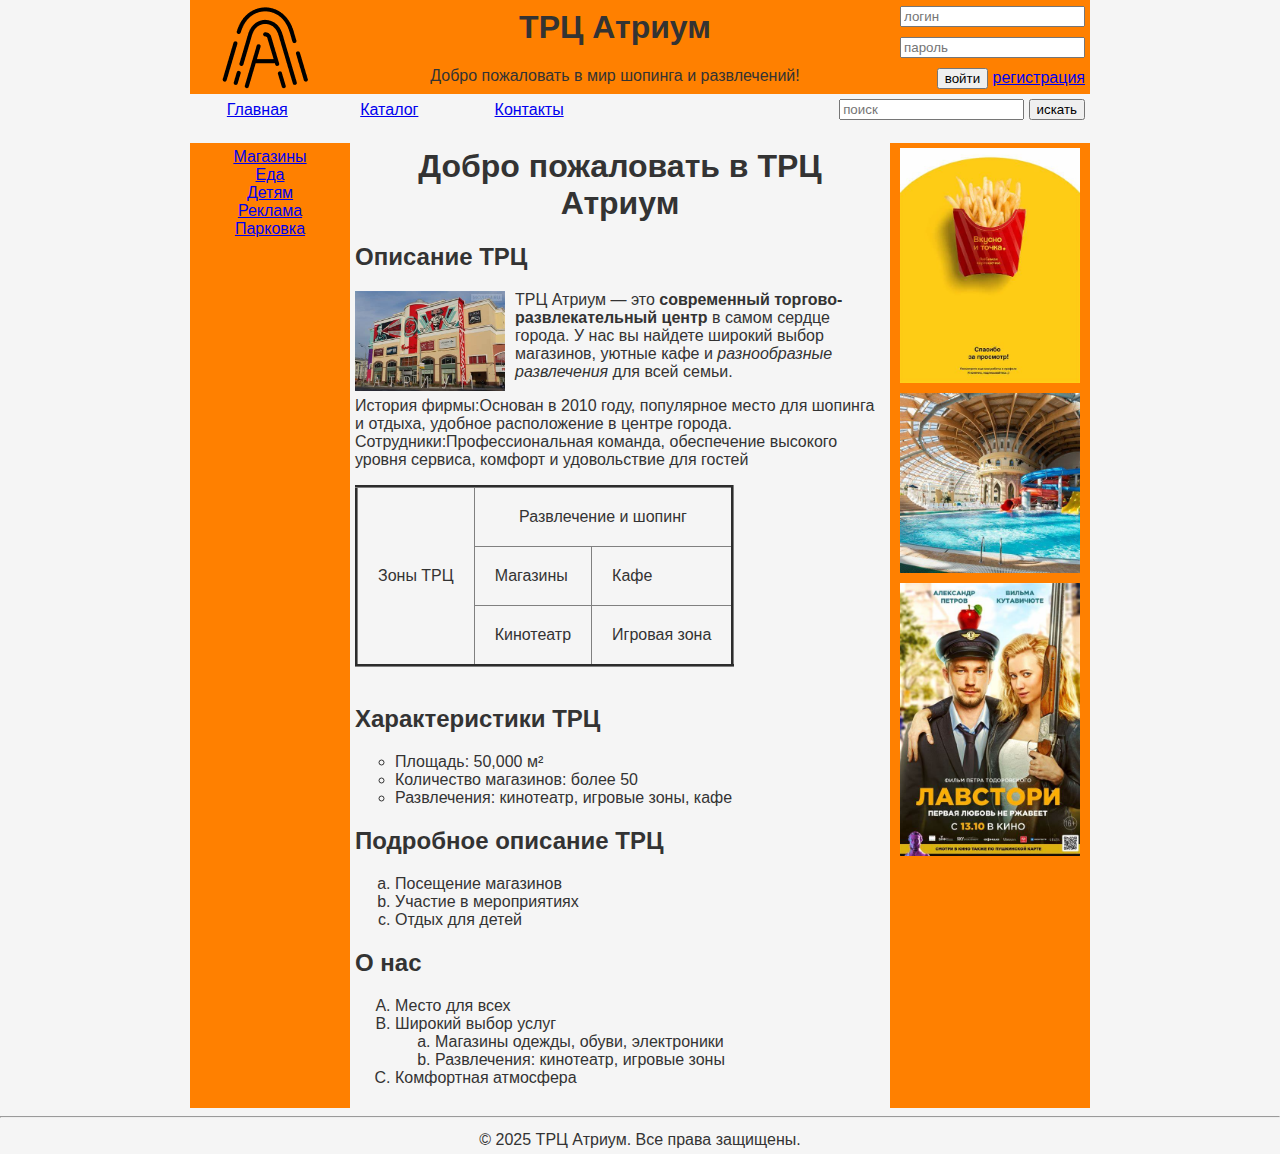
<file: index.html>
<html>
<head>
    <title>ТРЦ Атриум - Главная</title>
    <link rel="stylesheet" type="text/css" href="styles.css">
</head>
<body>
<!-- Шапка -->
<table border="0" width="900" cellpadding="0" cellspacing="0" align="center" bgcolor="#ff8000">
    <tr>
        <td width="150" align="center"><img src="logo.png" alt="ЛОГОТИП"></td>
        <td align="center"><h1>ТРЦ Атриум</h1><p>Добро пожаловать в мир шопинга и развлечений!</p></td>
        <td width="200">
            <table cellpadding="5" width="100%">
                <tr>
                    <td align="right"><input type="text" placeholder="логин"></td>
                </tr>
                <tr>
                    <td align="right"><input type="password" placeholder="пароль"></td>
                </tr>
                <tr>
                    <td align="right"><input type="submit" value="войти"> <a href="register.html">регистрация</a></td>
                </tr>
            </table>
        </td>
    </tr>
</table>

<!-- Меню -->
<table border="0" width="900" cellpadding="5" cellspacing="0" align="center">
    <tr>
        <td align="center"><a href="index.html">Главная</a></td>
        <td align="center"><a href="catalog.html">Каталог</a></td>
        <td align="center"><a href="contacts.html">Контакты</a></td>
        <td align="right"><input type="text" placeholder="поиск"> <input type="button" value="искать"></td>
    </tr>
</table>
<br>

<!-- Основной контент -->
<table border="0" width="900" cellpadding="5" cellspacing="0" align="center">
    <tr>
        <td width="150" valign="top" align="center" bgcolor="#ff8000">
            <a href="shops.html">Магазины</a><br>
            <a href="food.html">Еда</a><br>
            <a href="kids.html">Детям</a><br>
            <a href="adver.html">Реклама</a><br>
            <a href="parking.html">Парковка</a><br>
        </td>
        <td>
            <h1 align="center">Добро пожаловать в ТРЦ Атриум</h1>
            <h2>Описание ТРЦ</h2>
            <p>
                <img src="атриум главный.jpg" align="left" style="margin-right: 10px;" width="150" height="auto">
                ТРЦ Атриум — это <b>современный торгово-развлекательный центр</b> в самом сердце города. У нас вы найдете широкий выбор магазинов, уютные кафе и <i>разнообразные развлечения</i> для всей семьи.
            </p>
            <p>История фирмы:Основан в 2010 году, популярное место для шопинга и отдыха, удобное расположение в центре города. Сотрудники:Профессиональная команда, обеспечение высокого уровня сервиса, комфорт и удовольствие для гостей </p>

            <table border="3" cellpadding="20" cellspacing="5">
                <tr>
                    <td rowspan="3">Зоны ТРЦ</td>
                    <td colspan="2" align="center">Развлечение и шопинг</td>
                </tr>
                <tr>
                    <td>Магазины</td>
                    <td>Кафе</td>
                </tr>
                <tr>
                    <td>Кинотеатр</td>
                    <td>Игровая зона</td>
                </tr>
            </table>
            <br>
            <h2>Характеристики ТРЦ</h2>
            <ul type="circle">
                <li>Площадь: 50,000 м²</li>
                <li>Количество магазинов: более 50</li>
                <li>Развлечения: кинотеатр, игровые зоны, кафе</li>
            </ul>

            <h2>Подробное описание ТРЦ</h2>
            <ol type="a">
                <li>Посещение магазинов</li>
                <li>Участие в мероприятиях</li>
                <li>Отдых для детей</li>
            </ol>

            <h2>О нас</h2>
            <ol type="A">
                <li>Место для всех</li>
                <li>Широкий выбор услуг
                    <ol type="a">
                        <li>Магазины одежды, обуви, электроники</li>
                        <li>Развлечения: кинотеатр, игровые зоны</li>
                    </ol>
                </li>
                <li>Комфортная атмосфера</li>
            </ol>

            
        </td>
        <td width="190" valign="top" align="center" bgcolor="#ff8000">
            <a href="https://vkusnoitochka.ru/"><img src="реклама1.jpg" alt="Вкусно — и точка" width="180" style="margin-bottom: 10px;"></a><br>
            <a href="https://karibiya.ru/"><img src="реклама2.jpg" alt="Аквапарк Карибия" width="180" style="margin-bottom: 10px;"></a><br>
            <a href="https://kinomax.ru/"><img src="реклама3.jpg" alt="Кинотеатр Киномакс" width="180"></a>
        </td>
    </tr>
</table>

<!-- Футер -->
<hr>
<table border="0" width="900" cellpadding="5" align="center">
    <tr>
        <td align="center">© 2025 ТРЦ Атриум. Все права защищены.</td>
    </tr>
</table>
</body>
</html>
</file>
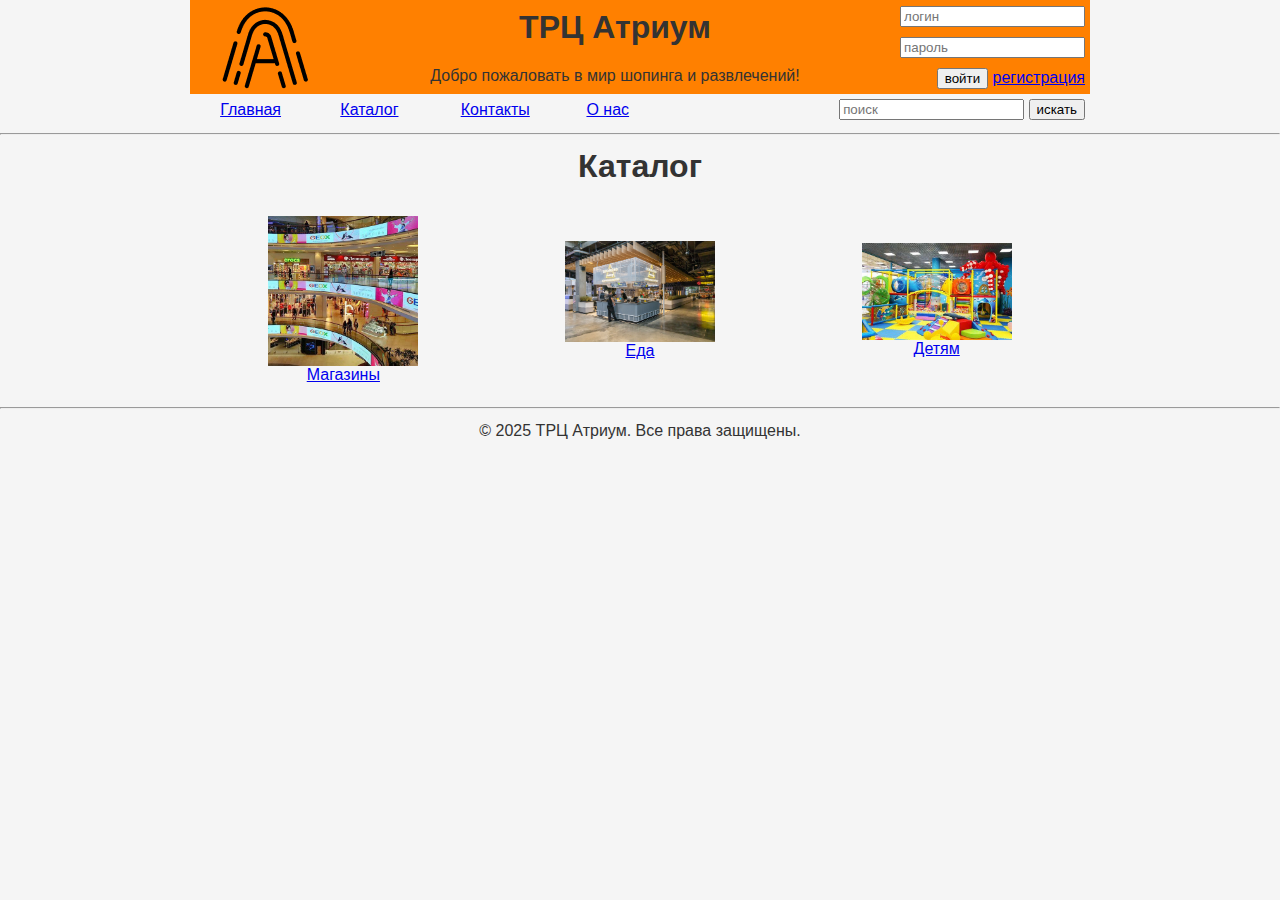
<file: catalog.html>
<html>
<head>
    <title>ТРЦ Атриум - Каталог</title>
    <link rel="stylesheet" type="text/css" href="styles.css">
</head>
<body>
<!-- Шапка -->
<table border="0" width="900" cellpadding="0" cellspacing="0" align="center" bgcolor="#ff8000">
    <tr>
        <td width="150" align="center"><img src="logo.png" alt="ЛОГОТИП"></td>
        <td align="center"><h1>ТРЦ Атриум</h1><p>Добро пожаловать в мир шопинга и развлечений!</p></td>
        <td width="200">
            <table cellpadding="5" width="100%">
                <tr>
                    <td align="right"><input type="text" placeholder="логин"></td>
                </tr>
                <tr>
                    <td align="right"><input type="password" placeholder="пароль"></td>
                </tr>
                <tr>
                    <td align="right"><input type="submit" value="войти"> <a href="register.html">регистрация</a></td>
                </tr>
            </table>
        </td>
    </tr>
</table>

<!-- Меню -->
<table border="0" width="900" cellpadding="5" cellspacing="0" align="center">
    <tr>
        <td align="center"><a href="index.html">Главная</a></td>
        <td align="center"><a href="catalog.html">Каталог</a></td>
        <td align="center"><a href="contacts.html">Контакты</a></td>
        <td align="center"><a href="about.html">О нас</a></td>
        <td align="right"><input type="text" placeholder="поиск"> <input type="button" value="искать"></td>
    </tr>
</table>

<!-- Горизонтальная черта -->
<hr>

<!-- Основной контент -->
<table border="0" width="900" cellpadding="5" cellspacing="0" align="center">
    <tr>
        <td>
            <h1 align="center">Каталог</h1>
            <table border="0" width="100%" cellpadding="10" cellspacing="10">
                <tr>
                    <td align="center">
                        <a href="shops.html"><img src="магазины.jpg" alt="Магазины" width="150" height="auto"></a><br>
                        <a href="shops.html">Магазины</a>
                    </td>
                    <td align="center">
                        <a href="food.html"><img src="фудкорт.jpg" alt="Еда" width="150" height="auto"></a><br>
                        <a href="food.html">Еда</a>
                    </td>
                    <td align="center">
                        <a href="kids.html"><img src="детям.jpg" alt="Детям" width="150" height="auto"></a><br>
                        <a href="kids.html">Детям</a>
                    </td>
                </tr>
            </table>
        </td>
    </tr>
</table>

<!-- Футер -->
<hr>
<table border="0" width="900" cellpadding="5" align="center">
    <tr>
        <td align="center">© 2025 ТРЦ Атриум. Все права защищены.</td>
    </tr>
</table>
</body>
</html>
</file>
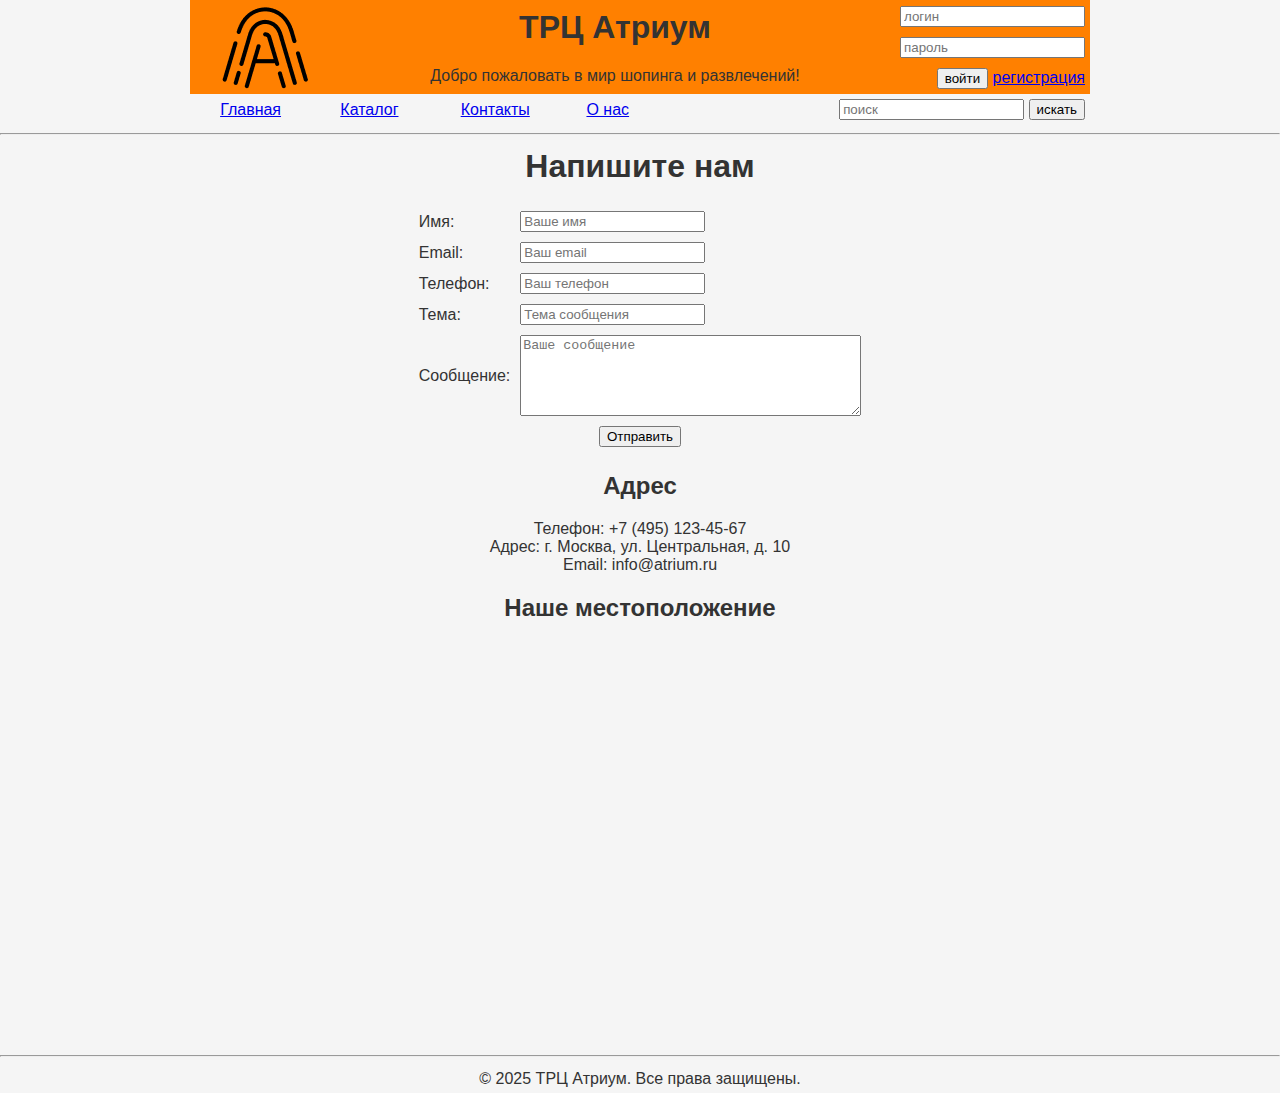
<file: contacts.html>
<html>
<head>
    <title>ТРЦ Атриум - Контакты</title>
    <link rel="stylesheet" type="text/css" href="styles.css">
</head>
<body>
<!-- Шапка -->
<table border="0" width="900" cellpadding="0" cellspacing="0" align="center" bgcolor="#ff8000">
    <tr>
        <td width="150" align="center"><img src="logo.png" alt="ЛОГОТИП"></td>
        <td align="center"><h1>ТРЦ Атриум</h1><p>Добро пожаловать в мир шопинга и развлечений!</p></td>
        <td width="200">
            <table cellpadding="5" width="100%">
                <tr>
                    <td align="right"><input type="text" placeholder="логин"></td>
                </tr>
                <tr>
                    <td align="right"><input type="password" placeholder="пароль"></td>
                </tr>
                <tr>
                    <td align="right"><input type="submit" value="войти"> <a href="register.html">регистрация</a></td>
                </tr>
            </table>
        </td>
    </tr>
</table>

<!-- Меню -->
<table border="0" width="900" cellpadding="5" cellspacing="0" align="center">
    <tr>
        <td align="center"><a href="index.html">Главная</a></td>
        <td align="center"><a href="catalog.html">Каталог</a></td>
        <td align="center"><a href="contacts.html">Контакты</a></td>
        <td align="center"><a href="about.html">О нас</a></td>
        <td align="right"><input type="text" placeholder="поиск"> <input type="button" value="искать"></td>
    </tr>
</table>

<!-- Горизонтальная черта -->
<hr>

<!-- Основной контент -->
<table border="0" width="900" cellpadding="5" cellspacing="0" align="center">
    <tr>
        <td>
            <h1 align="center">Напишите нам</h1>
            <form action="submit_contact.php" method="post">
                <table border="0" cellpadding="5" align="center">
                    <tr>
                        <td>Имя:</td>
                        <td><input type="text" name="name" placeholder="Ваше имя" required></td>
                    </tr>
                    <tr>
                        <td>Email:</td>
                        <td><input type="email" name="email" placeholder="Ваш email" required></td>
                    </tr>
                    <tr>
                        <td>Телефон:</td>
                        <td><input type="tel" name="phone" placeholder="Ваш телефон"></td>
                    </tr>
                    <tr>
                        <td>Тема:</td>
                        <td><input type="text" name="subject" placeholder="Тема сообщения" required></td>
                    </tr>
                    <tr>
                        <td>Сообщение:</td>
                        <td><textarea name="message" rows="5" cols="40" placeholder="Ваше сообщение" required></textarea></td>
                    </tr>
                    <tr>
                        <td colspan="2" align="center"><input type="submit" value="Отправить"></td>
                    </tr>
                </table>
            </form>

            <h2 align="center">Адрес</h2>
            <p align="center">
                Телефон: +7 (495) 123-45-67<br>
                Адрес: г. Москва, ул. Центральная, д. 10<br>
                Email: info@atrium.ru
            </p>

            <h2 align="center">Наше местоположение</h2>
            <iframe src="https://yandex.ru/map-widget/v1/?um=constructor%3A1234567890&source=constructor" width="900" height="400" frameborder="0"></iframe>
        </td>
    </tr>
</table>

<!-- Футер -->
<hr>
<table border="0" width="900" cellpadding="5" align="center">
    <tr>
        <td align="center">© 2025 ТРЦ Атриум. Все права защищены.</td>
    </tr>
</table>
</body>
</html>
</file>
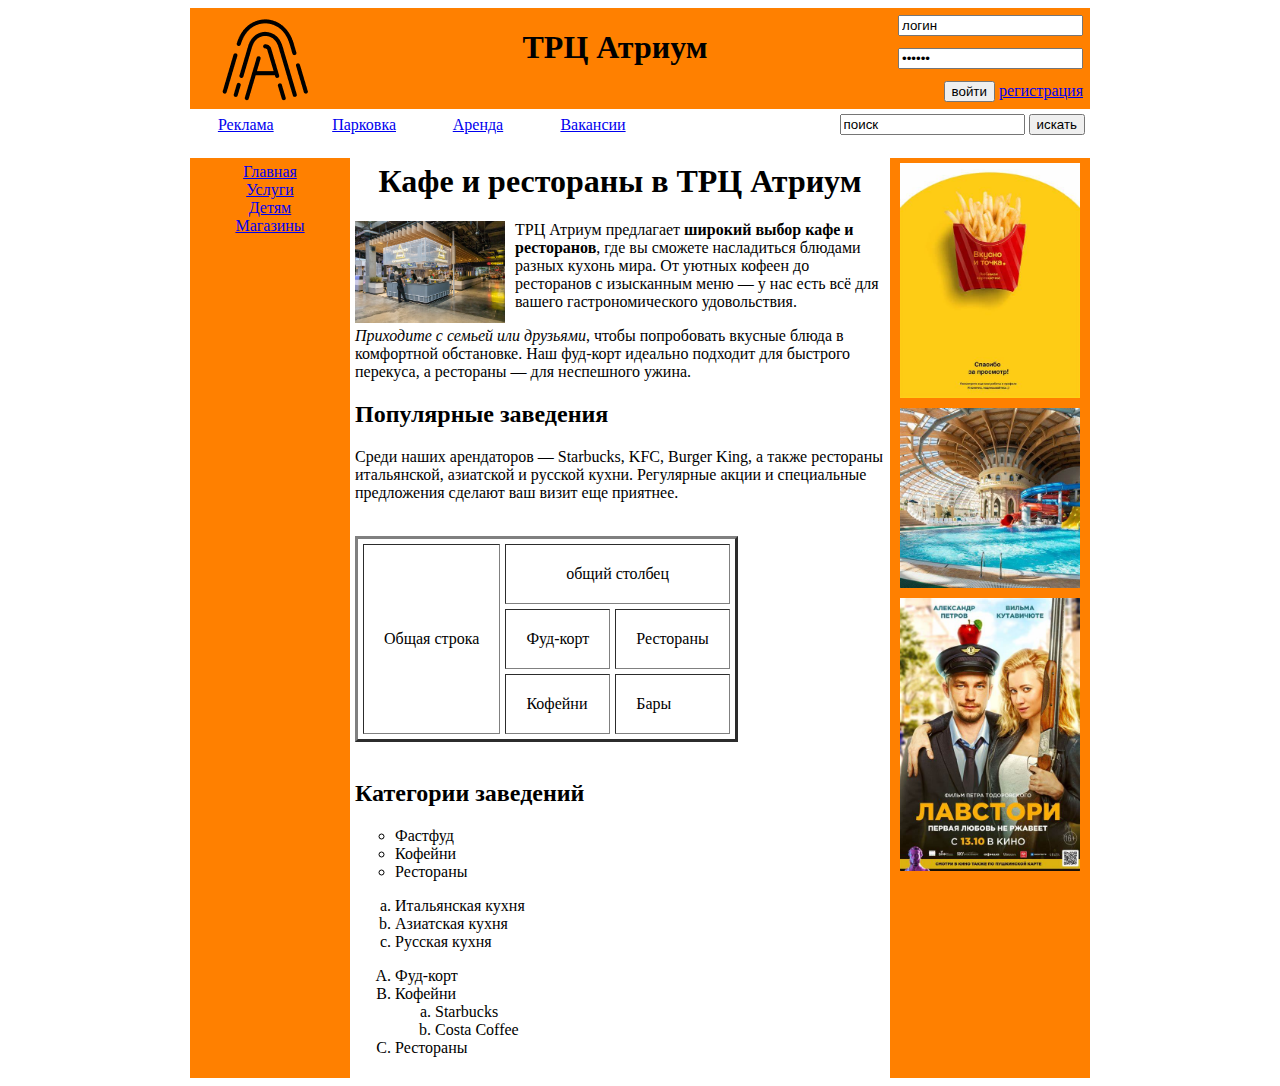
<file: food.html>
<html>
<head>
    <title>ТРЦ Атриум - Кафе</title>
</head>
<body>
<table border="0" width="900" cellpadding="0" cellspacing="0" align="center" bgcolor="#ff8000">
    <tr>
        <td width="150" align="center"><img src="logo.png" alt="ЛОГОТИП"></td>
        <td align="center"><h1>ТРЦ Атриум</h1></td>
        <td width="200">
            <table cellpadding="5" width="100%">
                <tr>
                    <td align="right"><input type="text" value="логин"></td>
                </tr>
                <tr>
                    <td align="right"><input type="password" value="пароль"></td>
                </tr>
                <tr>
                    <td align="right"><input type="submit" value="войти"> <a href="register.html">регистрация</a></td>
                </tr>
            </table>
        </td>
    </tr>
</table>

<table border="0" width="900" cellpadding="5" cellspacing="0" align="center">
    <tr>
        <td align="center"><a href="adver.html">Реклама</a></td>
        <td align="center"><a href="parking.html">Парковка</a></td>
        <td align="center"><a href="rent.html">Аренда</a></td>
        <td align="center"><a href="vacancies.html">Вакансии</a></td>
        <td align="right"><input type="text" value="поиск"> <input type="button" value="искать"></td>
    </tr>
</table>
<br>
<table border="0" width="900" cellpadding="5" cellspacing="0" align="center">
    <tr>
        <td width="150" cellpadding="5" valign="top" align="center" bgcolor="#ff8000">
            <a href="index.html">Главная</a><br>
            <a href="services.html">Услуги</a><br>
            <a href="kids.html">Детям</a><br>
            <a href="shops.html">Магазины</a>
        </td>
        <td>
            <h1 align="center">Кафе и рестораны в ТРЦ Атриум</h1>
            <p>
                <img src="фудкорт.jpg" align="left" style="margin-right: 10px;" width="150" height="auto">
                ТРЦ Атриум предлагает <b>широкий выбор кафе и ресторанов</b>, где вы сможете насладиться блюдами разных кухонь мира. От уютных кофеен до ресторанов с изысканным меню — у нас есть всё для вашего гастрономического удовольствия.
            </p>
            <p>
                <i>Приходите с семьей или друзьями</i>, чтобы попробовать вкусные блюда в комфортной обстановке. Наш фуд-корт идеально подходит для быстрого перекуса, а рестораны — для неспешного ужина.
            </p>
            <h2>Популярные заведения</h2>
            <p>
                Среди наших арендаторов — Starbucks, KFC, Burger King, а также рестораны итальянской, азиатской и русской кухни. Регулярные акции и специальные предложения сделают ваш визит еще приятнее.
            </p>
            <br>
            <table border="3" cellpadding="20" cellspacing="5">
                <tr>
                    <td rowspan="3">Общая строка</td>
                    <td colspan="2" align="center">общий столбец</td>
                </tr>
                <tr>
                    <td>Фуд-корт</td>
                    <td>Рестораны</td>
                </tr>
                <tr>
                    <td>Кофейни</td>
                    <td>Бары</td>
                </tr>
            </table>
            <br>
            <h2>Категории заведений</h2>
            <ul type="circle">
                <li>Фастфуд</li>
                <li>Кофейни</li>
                <li>Рестораны</li>
            </ul>
            <ol type="a">
                <li>Итальянская кухня</li>
                <li>Азиатская кухня</li>
                <li>Русская кухня</li>
            </ol>
            <ol type="A">
                <li>Фуд-корт</li>
                <li>Кофейни
                    <ol type="a">
                        <li>Starbucks</li>
                        <li>Costa Coffee</li>
                    </ol>
                </li>
                <li>Рестораны</li>
            </ol>
        </td>
       <td width="190" cellpadding="5" valign="top" align="center" bgcolor="#ff8000">
            <a href="https://vkusnoitochka.ru/"><img src="реклама1.jpg" alt="Вкусно — и точка" width="180" style="margin-bottom: 10px;"></a>
            <a href="https://karibiya.ru/"><img src="реклама2.jpg" alt="Аквапарк Карибия" width="180" style="margin-bottom: 10px;"></a>
            <a href="https://kinomax.ru/"><img src="реклама3.jpg" alt="Кинотеатр Киномакс" width="180"></a>
        </td>
    </tr>
</table>
</body>
</html>
</file>
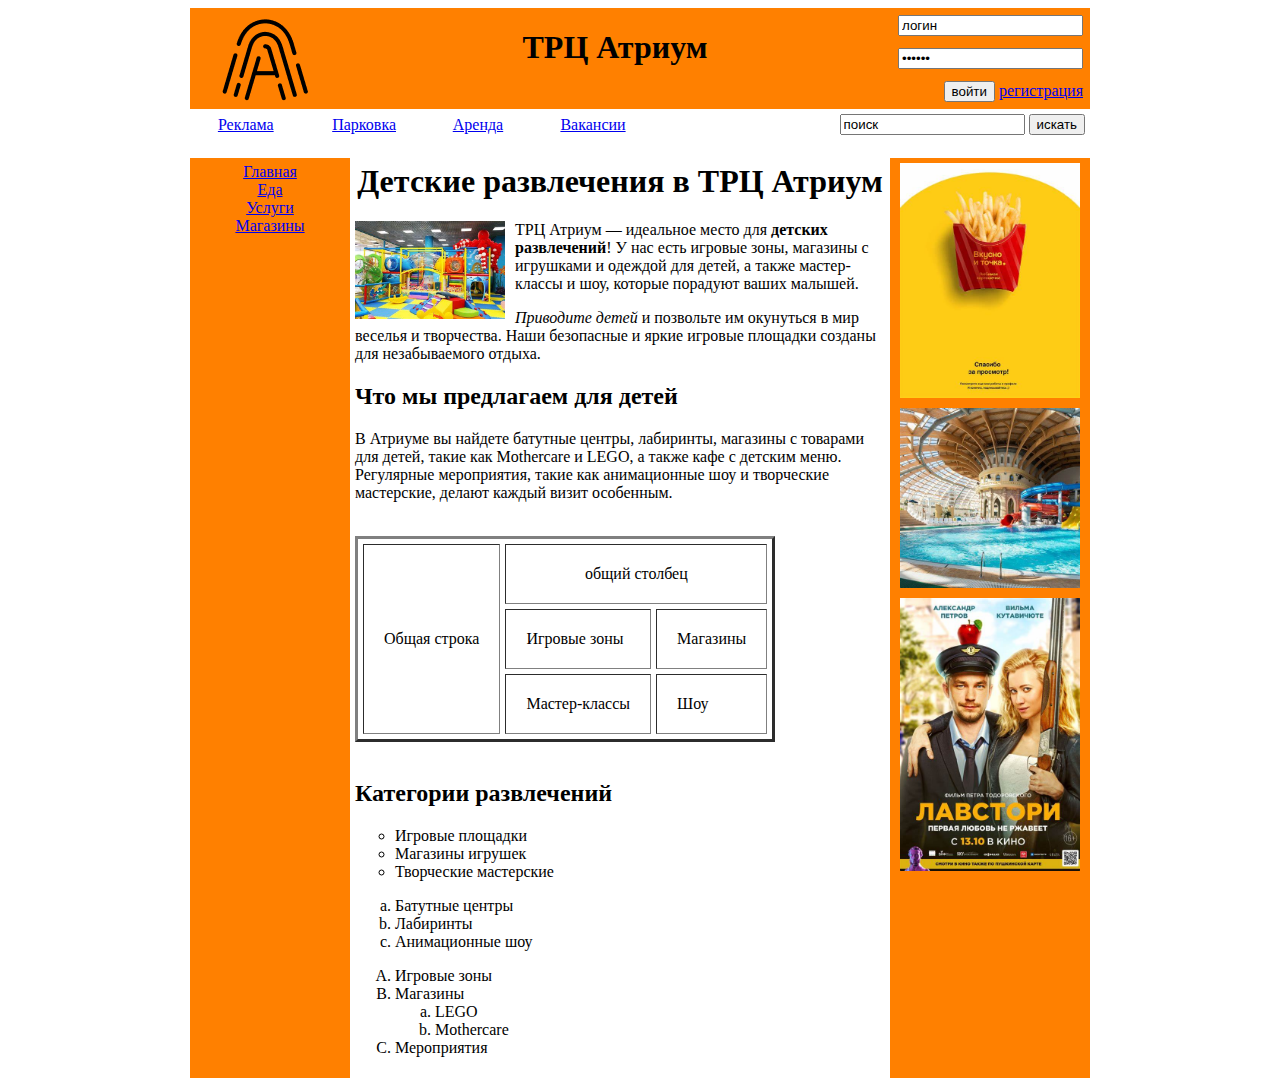
<file: kids.html>
<html>
<head>
    <title>ТРЦ Атриум - Развлечения</title>
</head>
<body>
<table border="0" width="900" cellpadding="0" cellspacing="0" align="center" bgcolor="#ff8000">
    <tr>
        <td width="150" align="center"><img src="logo.png" alt="ЛОГОТИП"></td>
        <td align="center"><h1>ТРЦ Атриум</h1></td>
        <td width="200">
            <table cellpadding="5" width="100%">
                <tr>
                    <td align="right"><input type="text" value="логин"></td>
                </tr>
                <tr>
                    <td align="right"><input type="password" value="пароль"></td>
                </tr>
                <tr>
                    <td align="right"><input type="submit" value="войти"> <a href="register.html">регистрация</a></td>
                </tr>
            </table>
        </td>
    </tr>
</table>

<table border="0" width="900" cellpadding="5" cellspacing="0" align="center">
    <tr>
        <td align="center"><a href="adver.html">Реклама</a></td>
        <td align="center"><a href="parking.html">Парковка</a></td>
        <td align="center"><a href="rent.html">Аренда</a></td>
        <td align="center"><a href="vacancies.html">Вакансии</a></td>
        <td align="right"><input type="text" value="поиск"> <input type="button" value="искать"></td>
    </tr>
</table>
<br>
<table border="0" width="900" cellpadding="5" cellspacing="0" align="center">
    <tr>
        <td width="150" cellpadding="5" valign="top" align="center" bgcolor="#ff8000">
            <a href="index.html">Главная</a><br>
            <a href="food.html">Еда</a><br>
            <a href="services.html">Услуги</a><br>
            <a href="shops.html">Магазины</a>
        </td>
        <td>
            <h1 align="center">Детские развлечения в ТРЦ Атриум</h1>
            <p>
                <img src="детям.jpg" align="left" style="margin-right: 10px;" width="150" height="auto">
                ТРЦ Атриум — идеальное место для <b>детских развлечений</b>! У нас есть игровые зоны, магазины с игрушками и одеждой для детей, а также мастер-классы и шоу, которые порадуют ваших малышей.
            </p>
            <p>
                <i>Приводите детей</i> и позвольте им окунуться в мир веселья и творчества. Наши безопасные и яркие игровые площадки созданы для незабываемого отдыха.
            </p>
            <h2>Что мы предлагаем для детей</h2>
            <p>
                В Атриуме вы найдете батутные центры, лабиринты, магазины с товарами для детей, такие как Mothercare и LEGO, а также кафе с детским меню. Регулярные мероприятия, такие как анимационные шоу и творческие мастерские, делают каждый визит особенным.
            </p>
            <br>
            <table border="3" cellpadding="20" cellspacing="5">
                <tr>
                    <td rowspan="3">Общая строка</td>
                    <td colspan="2" align="center">общий столбец</td>
                </tr>
                <tr>
                    <td>Игровые зоны</td>
                    <td>Магазины</td>
                </tr>
                <tr>
                    <td>Мастер-классы</td>
                    <td>Шоу</td>
                </tr>
            </table>
            <br>
            <h2>Категории развлечений</h2>
            <ul type="circle">
                <li>Игровые площадки</li>
                <li>Магазины игрушек</li>
                <li>Творческие мастерские</li>
            </ul>
            <ol type="a">
                <li>Батутные центры</li>
                <li>Лабиринты</li>
                <li>Анимационные шоу</li>
            </ol>
            <ol type="A">
                <li>Игровые зоны</li>
                <li>Магазины
                    <ol type="a">
                        <li>LEGO</li>
                        <li>Mothercare</li>
                    </ol>
                </li>
                <li>Мероприятия</li>
            </ol>
        </td>
        <td width="190" cellpadding="5" valign="top" align="center" bgcolor="#ff8000">
            <a href="https://vkusnoitochka.ru/"><img src="реклама1.jpg" alt="Вкусно — и точка" width="180" style="margin-bottom: 10px;"></a>
            <a href="https://karibiya.ru/"><img src="реклама2.jpg" alt="Аквапарк Карибия" width="180" style="margin-bottom: 10px;"></a>
            <a href="https://kinomax.ru/"><img src="реклама3.jpg" alt="Кинотеатр Киномакс" width="180"></a>
        </td>
    </tr>
</table>
</body>
</html>
</file>
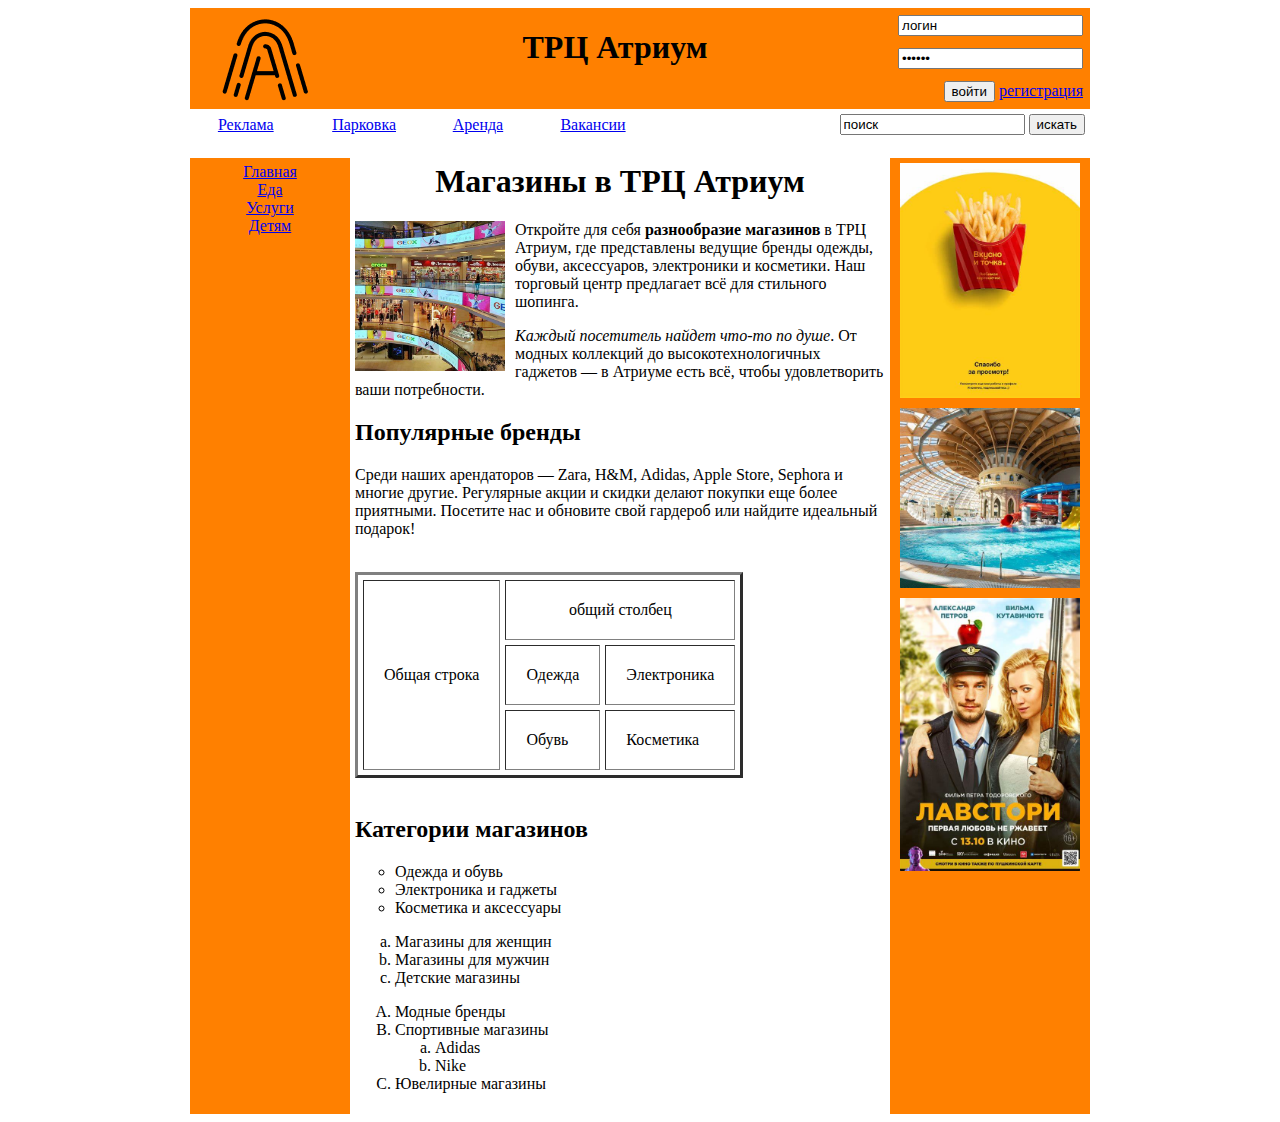
<file: shops.html>
<html>
<head>
    <title>ТРЦ Атриум - Магазины</title>
</head>
<body>
<table border="0" width="900" cellpadding="0" cellspacing="0" align="center" bgcolor="#ff8000">
    <tr>
        <td width="150" align="center"><img src="logo.png" alt="ЛОГОТИП"></td>
        <td align="center"><h1>ТРЦ Атриум</h1></td>
        <td width="200">
            <table cellpadding="5" width="100%">
                <tr>
                    <td align="right"><input type="text" value="логин"></td>
                </tr>
                <tr>
                    <td align="right"><input type="password" value="пароль"></td>
                </tr>
                <tr>
                    <td align="right"><input type="submit" value="войти"> <a href="register.html">регистрация</a></td>
                </tr>
            </table>
        </td>
    </tr>
</table>

<table border="0" width="900" cellpadding="5" cellspacing="0" align="center">
    <tr>
        <td align="center"><a href="adver.html">Реклама</a></td>
        <td align="center"><a href="parking.html">Парковка</a></td>
        <td align="center"><a href="rent.html">Аренда</a></td>
        <td align="center"><a href="vacancies.html">Вакансии</a></td>
        <td align="right"><input type="text" value="поиск"> <input type="button" value="искать"></td>
    </tr>
</table>
<br>
<table border="0" width="900" cellpadding="5" cellspacing="0" align="center">
    <tr>
        <td width="150" cellpadding="5" valign="top" align="center" bgcolor="#ff8000">
            <a href="index.html">Главная</a><br>
            <a href="food.html">Еда</a><br>
            <a href="services.html">Услуги</a><br>
            <a href="kids.html">Детям</a><br>
        </td>
        <td>
            <h1 align="center">Магазины в ТРЦ Атриум</h1>
            <p>
                <img src="магазины.jpg" align="left" style="margin-right: 10px;" width="150" height="auto">
                Откройте для себя <b>разнообразие магазинов</b> в ТРЦ Атриум, где представлены ведущие бренды одежды, обуви, аксессуаров, электроники и косметики. Наш торговый центр предлагает всё для стильного шопинга.
            </p>
            <p>
                <i>Каждый посетитель найдет что-то по душе</i>. От модных коллекций до высокотехнологичных гаджетов — в Атриуме есть всё, чтобы удовлетворить ваши потребности.
            </p>
            <h2>Популярные бренды</h2>
            <p>
                Среди наших арендаторов — Zara, H&M, Adidas, Apple Store, Sephora и многие другие. Регулярные акции и скидки делают покупки еще более приятными. Посетите нас и обновите свой гардероб или найдите идеальный подарок!
            </p>
            <br>
            <table border="3" cellpadding="20" cellspacing="5">
                <tr>
                    <td rowspan="3">Общая строка</td>
                    <td colspan="2" align="center">общий столбец</td>
                </tr>
                <tr>
                    <td>Одежда</td>
                    <td>Электроника</td>
                </tr>
                <tr>
                    <td>Обувь</td>
                    <td>Косметика</td>
                </tr>
            </table>
            <br>
            <h2>Категории магазинов</h2>
            <ul type="circle">
                <li>Одежда и обувь</li>
                <li>Электроника и гаджеты</li>
                <li>Косметика и аксессуары</li>
            </ul>
            <ol type="a">
                <li>Магазины для женщин</li>
                <li>Магазины для мужчин</li>
                <li>Детские магазины</li>
            </ol>
            <ol type="A">
                <li>Модные бренды</li>
                <li>Спортивные магазины
                    <ol type="a">
                        <li>Adidas</li>
                        <li>Nike</li>
                    </ol>
                </li>
                <li>Ювелирные магазины</li>
            </ol>
        </td>
        <td width="190" cellpadding="5" valign="top" align="center" bgcolor="#ff8000">
            <a href="https://vkusnoitochka.ru/"><img src="реклама1.jpg" alt="Вкусно — и точка" width="180" style="margin-bottom: 10px;"></a>
            <a href="https://karibiya.ru/"><img src="реклама2.jpg" alt="Аквапарк Карибия" width="180" style="margin-bottom: 10px;"></a>
            <a href="https://kinomax.ru/"><img src="реклама3.jpg" alt="Кинотеатр Киномакс" width="180"></a>
        </td>
    </tr>
</table>
</body>
</html>
</file>
<file: styles.css>
body {
    font-family: 'Arial', sans-serif;
    margin: 0;
    background-color: #f5f5f5;
    color: #333;
}

table {
    border-collapse: collapse;
}

.header-table {
    background-color: #ff8000;
    color: white;
    padding: 20px 0;
    box-shadow: 0 2px 5px rgba(0, 0, 0, 0.1);
}

.header-table h1 {
    margin: 0;
    font-size: 28px;
    text-transform: uppercase;
}

.header-table input[type="text"],
.header-table input[type="password"],
.header-table input[type="submit"] {
    padding: 8px;
    border: none;
    border-radius: 4px;
    margin: 5px 0;
    font-size: 14px;
}

.header-table input[type="submit"] {
    background-color: #333;
    color: white;
    cursor: pointer;
    transition: background-color 0.3s;
}

.header-table input[type="submit"]:hover {
    background-color: #555;
}

.header-table a {
    color: white;
    text-decoration: none;
    font-size: 14px;
}

.header-table a:hover {
    text-decoration: underline;
}

.nav-table {
    background-color: #fff;
    margin: 10px auto;
    padding: 10px 0;
    box-shadow: 0 1px 3px rgba(0, 0, 0, 0.1);
}

.nav-table a {
    color: #ff8000;
    text-decoration: none;
    font-weight: bold;
    padding: 0 20px;
}

.nav-table a:hover {
    color: #e06c00;
}

.nav-table input[type="text"],
.nav-table input[type="button"] {
    padding: 8px;
    border: 1px solid #ddd;
    border-radius: 4px;
    font-size: 14px;
}

.nav-table input[type="button"] {
    background-color: #ff8000;
    color: white;
    border: none;
    cursor: pointer;
}

.nav-table input[type="button"]:hover {
    background-color: #e06c00;
}

.content-table {
    background-color: #fff;
    margin: 0 auto;
    padding: 20px;
    box-shadow: 0 2px 5px rgba(0, 0, 0, 0.1);
}

.sidebar {
    background-color: #ff8000;
    color: white;
    padding: 20px;
    text-align: center;
}

.sidebar a {
    color: white;
    text-decoration: none;
    display: block;
    margin: 10px 0;
    font-size: 16px;
}

.sidebar a:hover {
    text-decoration: underline;
}

.banner-sidebar {
    background-color: #ff8000;
    padding: 20px;
    text-align: center;
}

.banner-sidebar img {
    max-width: 100%;
    border-radius: 4px;
    margin: 10px 0;
}

.banner-sidebar a {
    color: white;
    text-decoration: none;
}

.banner-sidebar a:hover {
    text-decoration: underline;
}

.content {
    padding: 20px;
}

.content h1 {
    font-size: 24px;
    color: #ff8000;
    text-align: center;
    margin-top: 0;
}

.content h2 {
    font-size: 20px;
    color: #333;
}

.content p {
    line-height: 1.6;
    margin: 15px 0;
}

.content img {
    max-width: 200px;
    margin: 10px;
    border-radius: 4px;
}

.content table {
    width: 100%;
    border: 3px solid #ff8000;
    margin: 20px 0;
}

.content table td {
    padding: 20px;
    text-align: center;
    border: 1px solid #ddd;
}

.content ul, .content ol {
    margin: 15px 0;
    padding-left: 30px;
}

.content ul li, .content ol li {
    margin: 10px 0;
}
</file>
